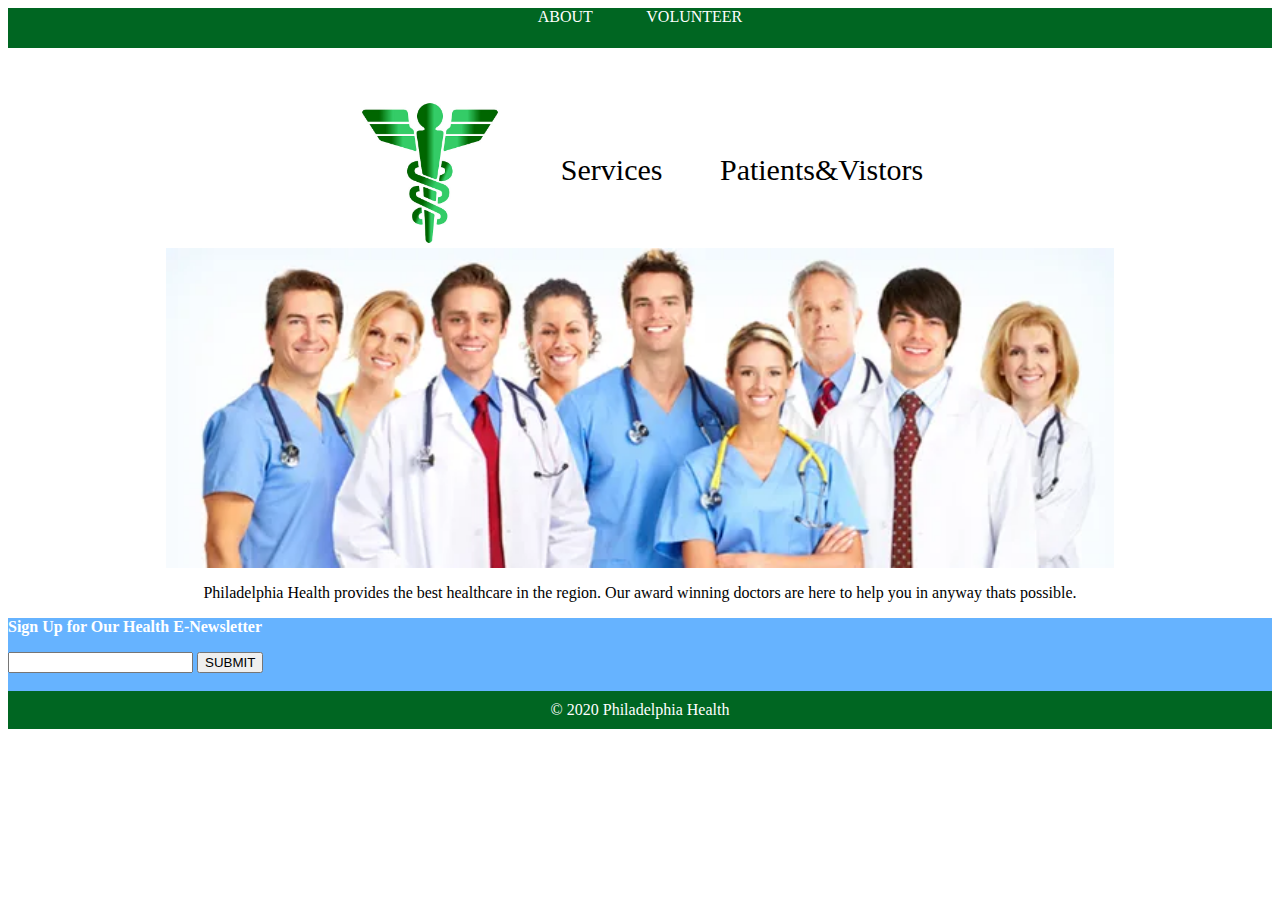
<file: index.html>
<!DOCTYPE html>
<html lang="en">
<head>
<title>Home - Philadelphia Health</title>
<meta charset="utf-8">
<link rel="stylesheet" href="style.css">
</head>
<body>
<header>
<a href="about.html"style="color:white">ABOUT</a>
<a href="vol.html"style="color:white">VOLUNTEER</a>
</header>
<nav>
<a href="index.html"><img align="center" id="img1" src="symbol.jpg" alt="symbol"></a>
<a href="services.html"style="color:black">Services</a>
<a href="pv.html"style="color:black">Patients&Vistors</a>
</nav>
<img id="img2" src="staff.jpg" alt="staff" id="img2">
<p id="p1">Philadelphia Health provides the best healthcare in the region. Our award winning doctors are here to help you in anyway thats possible.</p>
<div>
	<p id="p2">Sign Up for Our Health E-Newsletter</p>
	<form>
		<div>
			<input>
			<button>SUBMIT</button>
		</div></br>
	</form>
</div>
<footer>
&copy; 2020 Philadelphia Health
</footer>
</file>
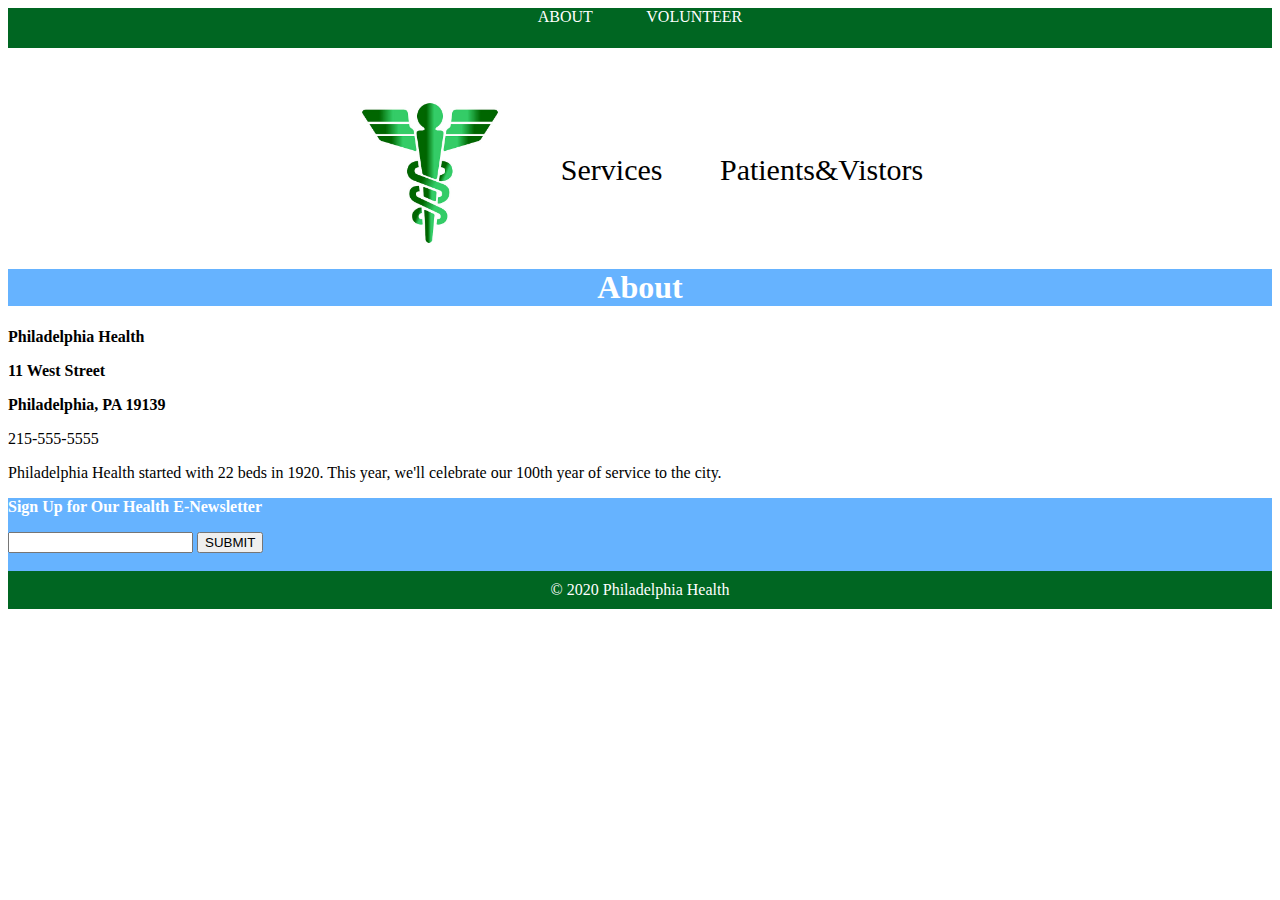
<file: about.html>
<!DOCTYPE html>
<html lang="en">
<head>
<title>About - Philadelphia Health</title>
<meta charset="utf-8">
<link rel="stylesheet" href="style.css">
</head>
<body>
<header>
<a href="about.html"style="color:white">ABOUT</a>
<a href="vol.html"style="color:white">VOLUNTEER</a>
</header>
<nav>
<a href="index.html"><img align="center" id="img1" src="symbol.jpg" alt="symbol"></a>
<a href="services.html"style="color:black">Services</a>
<a href="pv.html"style="color:black">Patients&Vistors</a>
</nav>
<h1 id="h1">About</h1>
<p><b>Philadelphia Health</b></p>
<p><b>11 West Street</b></p>
<p><b>Philadelphia, PA 19139</b></p>
<p>215-555-5555</p>
<p>Philadelphia Health started with 22 beds in 1920. This year, we'll celebrate our 100th year of service to the city.</p>
<div>
	<p id="p2">Sign Up for Our Health E-Newsletter</p>
	<form>
		<div>
			<input>
			<button>SUBMIT</button>
		</div></br>
	</form>
</div>
<footer>
&copy; 2020 Philadelphia Health
</footer>
</file>
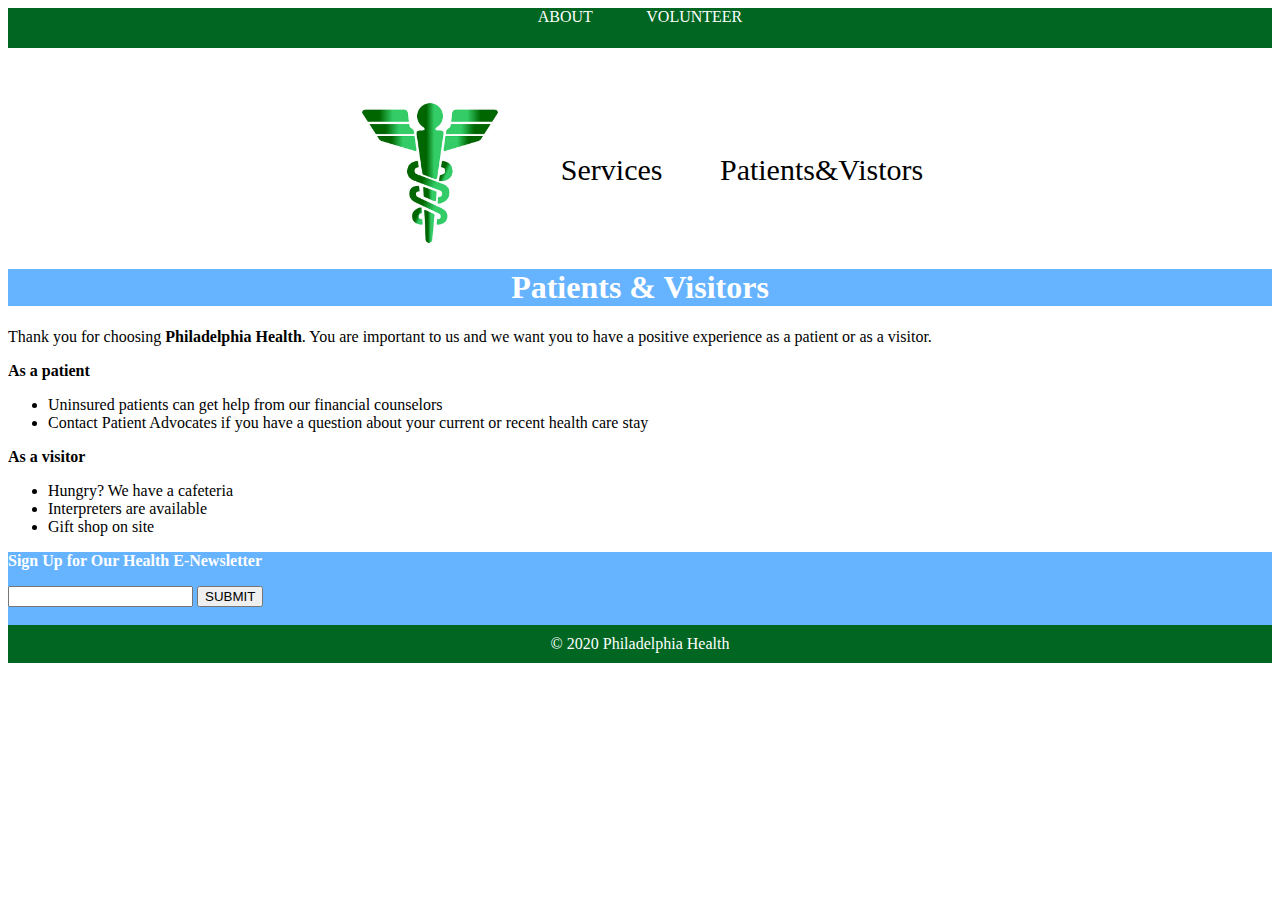
<file: pv.html>
<!DOCTYPE html>
<html lang="en">
<head>
<title>Patients & Visitors - Philadelphia Health</title>
<meta charset="utf-8">
<link rel="stylesheet" href="style.css">
</head>
<body>
<header>
<a href="about.html"style="color:white">ABOUT</a>
<a href="vol.html"style="color:white">VOLUNTEER</a>
</header>
<nav>
<a href="index.html"><img align="center" id="img1" src="symbol.jpg" alt="symbol"></a>
<a href="services.html"style="color:black">Services</a>
<a href="pv.html"style="color:black">Patients&Vistors</a>
</nav>
<h1 id="h1">Patients & Visitors</h1>
<p>Thank you for choosing <b>Philadelphia Health</b>. You are important to us and we want you to have a positive experience as a patient or as a visitor.</p>
<strong>As a patient</strong>
<ul>
	<li>Uninsured patients can get help from our financial counselors</li>
	<li>Contact Patient Advocates if you have a question about your current or recent health care stay</li>
</ul>
<b>As a visitor</b>
<ul>
	<li>Hungry? We have a cafeteria</li>
	<li>Interpreters are available</li>
	<li>Gift shop on site</li>
</ul>
<div>
	<p id="p2">Sign Up for Our Health E-Newsletter</p>
	<form>
		<div>
			<input>
			<button>SUBMIT</button>
		</div></br>
	</form>
</div>
<footer>
&copy; 2020 Philadelphia Health
</footer>
</file>
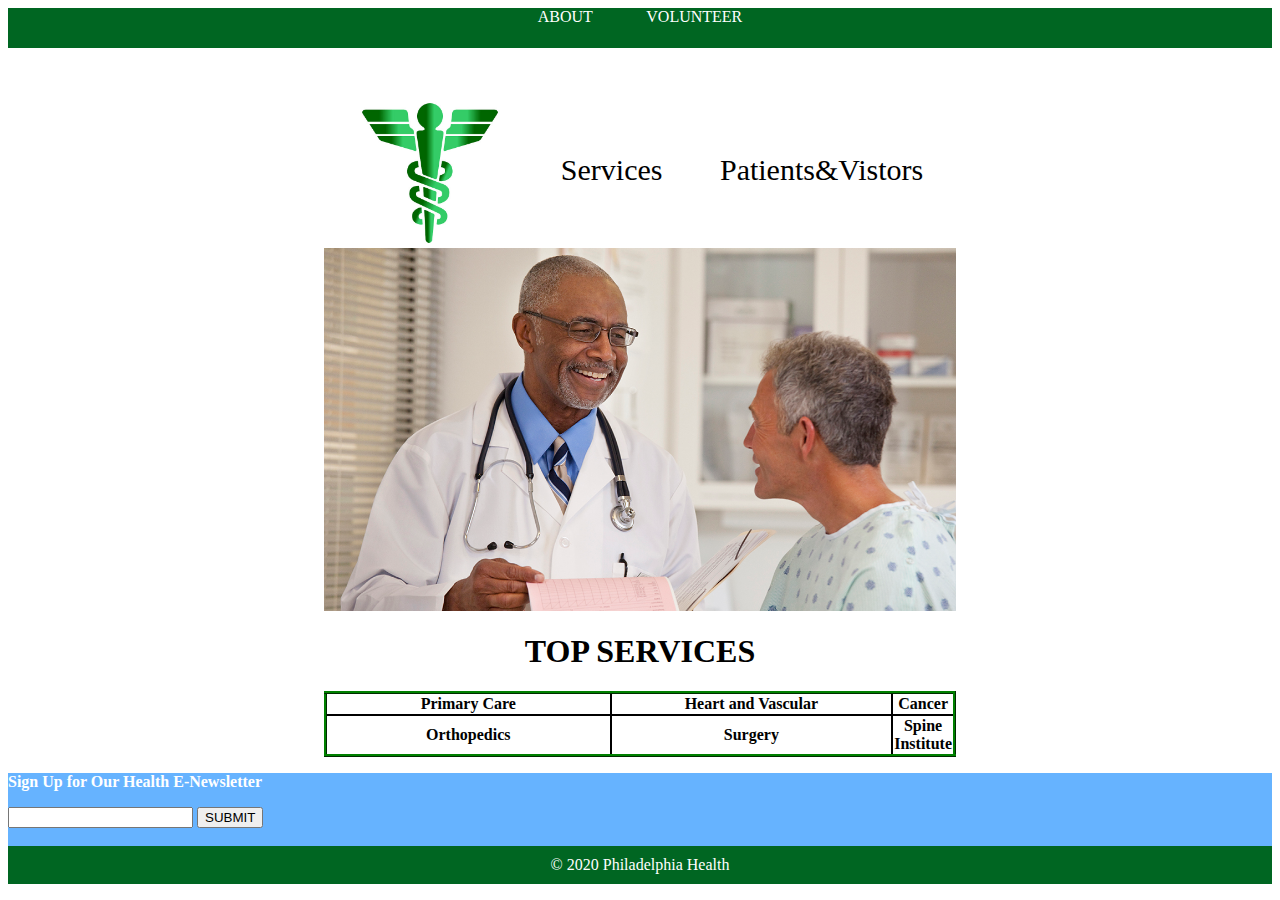
<file: services.html>
<!DOCTYPE html>
<html lang="en">
<head>
<title>Services - Philadelphia Health</title>
<meta charset="utf-8">
<link rel="stylesheet" href="style.css">
</head>
<body>
<header>
<a href="about.html"style="color:white">ABOUT</a>
<a href="vol.html"style="color:white">VOLUNTEER</a>
</header>
<nav>
<a href="index.html"><img align="center" id="img1" src="symbol.jpg" alt="symbol"></a>
<a href="services.html"style="color:black">Services</a>
<a href="pv.html"style="color:black">Patients&Vistors</a>
</nav>
<img id="img3" src="docpat.jpg">
<h1 align="center">TOP SERVICES</h1>
<table id="t" align="center">
<tr>
	<th>Primary Care</th>
	<th>Heart and Vascular</th>
	<th>Cancer</th>
</tr>
<tr id="b">
	<td align="center">Orthopedics</td>
	<td align="center">Surgery</td>
	<td align="center">Spine Institute</td>
</tr>
</table>
<div>
	<p id="p2">Sign Up for Our Health E-Newsletter</p>
	<form>
		<div>
			<input>
			<button>SUBMIT</button>
		</div></br>
	</form>
</div>
<footer>
&copy; 2020 Philadelphia Health
</footer>
</file>
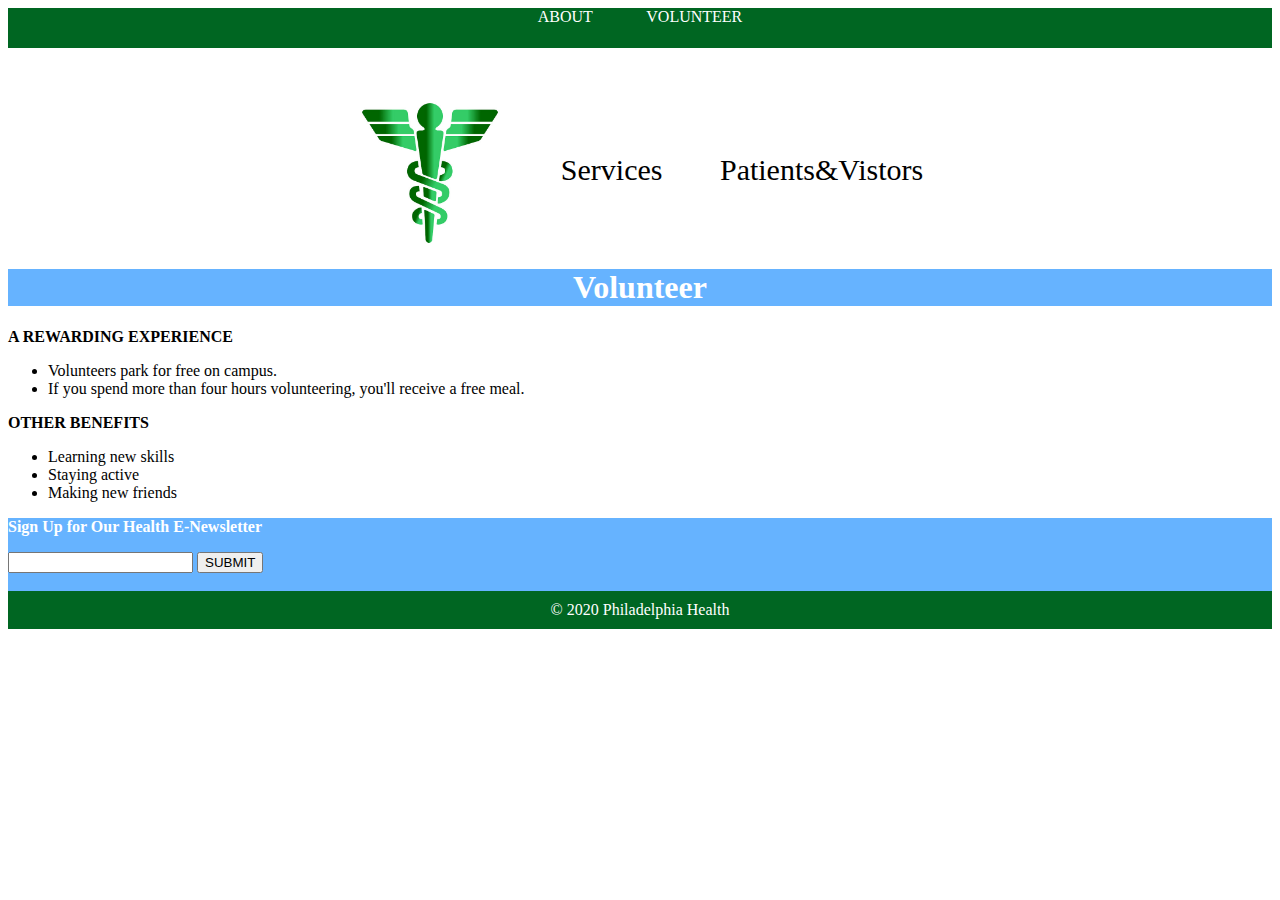
<file: vol.html>
<!DOCTYPE html>
<html lang="en">
<head>
<title>Volunteer - Philadelphia Health</title>
<meta charset="utf-8">
<link rel="stylesheet" href="style.css">
</head>
<body>
<header>
<a href="about.html"style="color:white">ABOUT</a>
<a href="vol.html"style="color:white">VOLUNTEER</a>
</header>
<nav>
<a href="index.html"><img align="center" id="img1" src="symbol.jpg" alt="symbol"></a>
<a href="services.html"style="color:black">Services</a>
<a href="pv.html"style="color:black">Patients&Vistors</a>
</nav>
<h1 id="h1">Volunteer</h1>
<b>A REWARDING EXPERIENCE</b>
<ul>
	<li>Volunteers park for free on campus.</li>
	<li>If you spend more than four hours volunteering, you'll receive a free meal.</li>
</ul>
<b>OTHER BENEFITS</b>
<ul>
	<li>Learning new skills</li>
	<li>Staying active</li>
	<li>Making new friends</li>
</ul>
<div>
	<p id="p2">Sign Up for Our Health E-Newsletter</p>
	<form>
		<div>
			<input>
			<button>SUBMIT</button>
		</div></br>
	</form>
</div>
<footer>
&copy; 2020 Philadelphia Health
</footer>
</file>
<file: style.css>
header{
	background-color: #006622;
	color: white;
	text-align: center;
	height: 40px;
	word-spacing: 50px;
}

a:link{
	text-decoration: none;
	background-color: transparent;
}
a:visited{
	text-decoration: none;
	background-color: transparent;
}
nav{
	text-align: center;
	height: 100px;
	word-spacing: 50px;
	font-size: 30px;
	padding: 50px
}
#img1{
	height: 150px;
	
}
.center {
  display: block;
  margin-left: auto;
  margin-right: auto;
  width: 50%;
  height: 50%;
}
nav:link{
	color: black;
}
#img2{
	display: block;
	margin-left: auto;
	margin-right: auto;
	width: 75%;
	height: 75%;
}
#p1{
	text-align: center;
}
#p2{
	color: white;
	font-weight: bold;
}
footer{
	background-color: #006622;
	text-align: center;
	padding: 10px;
	color: white;
}
a:hover{
	background-color: #80ffff;
}
#h1{
	text-align: center;
	background-color: #66b3ff;
	color: white;
}
#img3{
	display: block;
	margin-left: auto;
	margin-right: auto;
	width: 50%;
	height: 30%;
}
#t{
	padding: 20px;
	border-spacing: 50px;
	width: 50%;
	border-color: green;
	border-style: ridge;
}
table{
	border-collapse: collapse;
	width: 50%;
}
th, td{
	border: 2px solid black;
	width: 50%;
}
#b{
	font-weight: bold;
}
div{
	background-color: #66b3ff;
}
</file>
